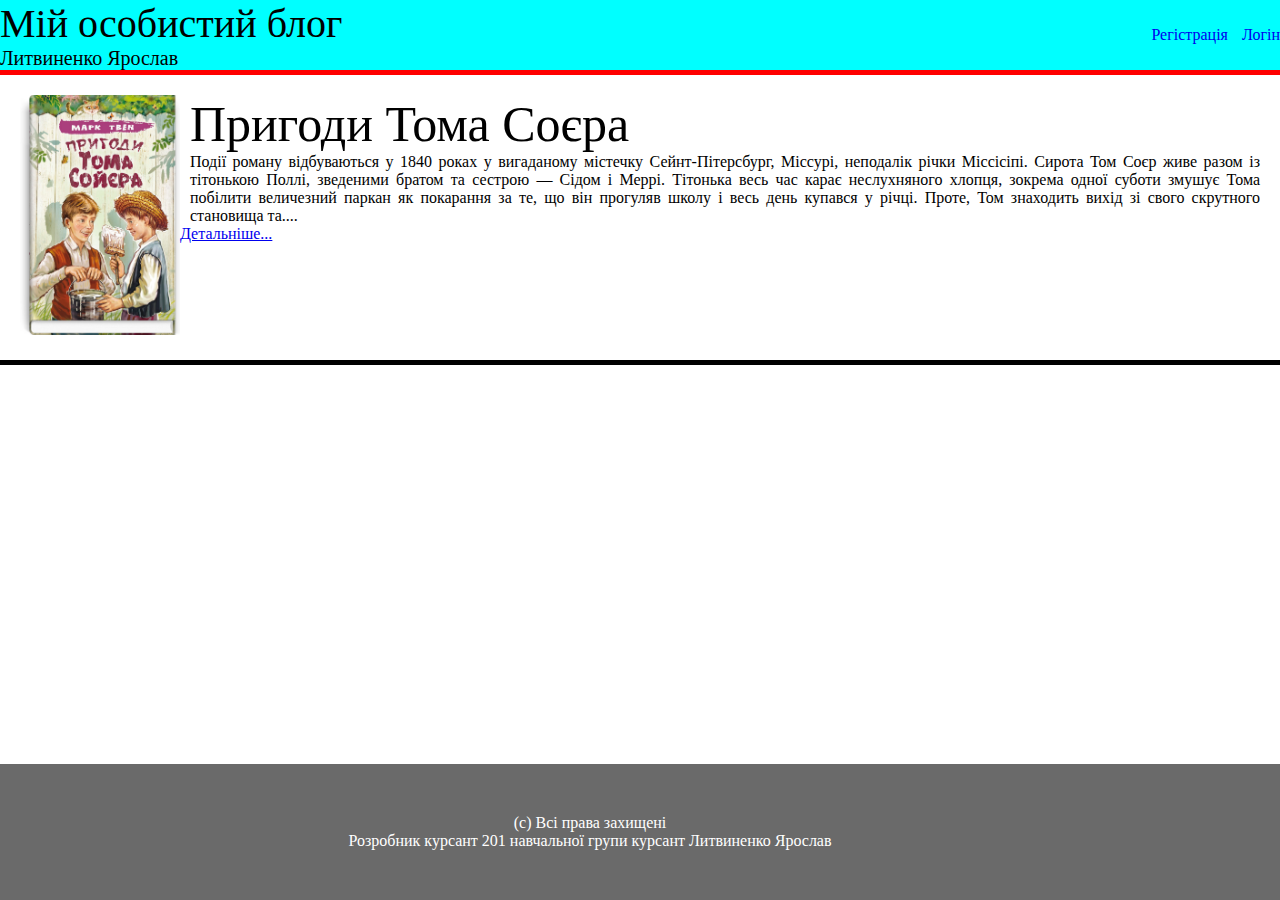
<file: 1.4/index.html>
<!DOCTYPE html>
<html lang="en">
<head>
    <link rel="stylesheet" href="style/style.css">
    <meta charset="UTF-8"> 
    <title>Document</title>
</head>
<body>
    <header> 
        <div class="header_left">
        <p>Мій особистий блог</p>
            <p class="name">Литвиненко Ярослав</p>
        </div>
        <div class="header_right">
            <a class="reg" href="reg.html">Регістрація</a>
            <a class="login" href="log.html">Логін</a>
        </div>
    </header>
    <main>
        
        <div class="main">
        <img class="image" src="img/111.jpg" width="160" height=240" alt="">
        <div class="book__text">
            <p class="book__name">Пригоди Тома Соєра</p>
            <p class="book__global_text">Події роману відбуваються у 1840 роках у вигаданому містечку Сейнт-Пітерсбург, Міссурі, неподалік річки Міссісіпі. Сирота Том Соєр живе разом із тітонькою Поллі, зведеними братом та сестрою — Сідом і Меррі. Тітонька весь час карає неслухняного хлопця, зокрема одної суботи змушує Тома побілити величезний паркан як покарання за те, що він прогуляв школу і весь день купався у річці.

                Проте, Том знаходить вихід зі свого скрутного становища та....</p>

            <a class="book__link" href="book.html">Детальніше...</a>
        </div>
        </div>
    </main>
    <footer  class="absolute">
        <div class="footer__centr">
            <p class="privat1">(с) Всі права захищені</p>
            <p class="privat2">Розробник курсант 201 навчальної групи курсант Литвиненко Ярослав</p>
        </div>
    
    </footer>
</body>
</html>
</file>
<file: 1.4/style/style.css>
*{
margin:0;
padding: 0;

}
body{
margin: 0;
background-color: white;    
border-bottom: solid 5px black;
}
footer{
}
header{
    background-color:aqua;
    margin: 0;
    display: flex;
    justify-content: space-between;
    align-items: center;
    border-bottom: solid 5px red;
    
}
.header_left{
font-size: 40px;
}
.reg{
    text-decoration: none;
    margin-right: 10px;
}
.login{
    text-decoration: none;
    
}
.name{
color:rgb(0, 0, 0);
font-size: 20px;
}
.main{
    display: flex;
    padding: 20px;
    border-bottom: solid 5px white;
}
.book__name{
    text-align: justify;
    color: black;
    font-size: 50px;
    padding-left: 10px;

}
.book__global_text{
    text-align:justify;
    color: black;
    padding-left: 10px;
}
.absolute{
    position:absolute ; 
    bottom: 0;
}


footer{
    display: flex;
    justify-content: center;
    right: 0px;
    left: 0px;
    background-color: rgb(106, 106, 106);
    padding: 50px;
    border-top: solid 5px white;
}
.footer__centr{
    display: block;
    text-align: center;
    padding-right: 100px;
}
.privat1{
    color: white;
    text-align: center;
}
.privat2{
    color: white;
    width: 100%;
}

main1{
    background: linear-gradient(rgba(0,0,0,.3),rgba(0,0,0,.3)), url(1.jfif);
    -webkit-background-size: cover;
    background-size: cover;
    background-attachment: fixed;
    font-family: sans-serif;
}
.lform{
    position: absolute;
    top:  50%;
    left: 50%;
    transform: translate(-50%,-50%);
    background:rgba(0,0,0,.7);
}
.lform h1{
    margin: 30px 100px;
    padding: 0;
    text-align: center;
    color:#fff;
    font-size: 30px;
    text-transform: uppercase;
}
.input-form{
    margin: 15px 40px;
    text-align: center;

}
.input-form input{
    padding: 10px;
    width: 100%;
    color:#fff;
    font-size: 20px;
    background:none;
    outline: none;
    border:1px solid #fff;
    box-sizing: border-box;
}
.input-form input[type="text"]:focus,.input-form input[type="password"]:focus{
    border:1px solid #0fc3f5
}
.input-form input[type="sumbit"]{
    margin-top: 20px;
    text-align: center;
    color:#fff;
    font-weight: bold;
    text-transform: uppercase;
    border:none;
    background: #0fc3f5;
    transition: .3s;
}
.input-form input[type="sumbit"]:hover{
    background:#4442db;
}
.lform a{
    display: block;
    padding: 0 0 30px;
    text-align: center;
    color:#fff;
    text-decoration: none;
    transition: .3s;
}
.lform a:hover{
    color:#0fc3f5;
}
.main__favourite__book{
    font-size: 40px;
    display: block;
    text-align: right;
}
.main__first__text{
    font-size: 40px;
    margin-left: 100px;
}
.main__second__text{
    font-size: 30px;
}
.main__favourite__book__text{
    position: absolute;
    font-size: 20px ;
    top: 125px;
    right: 50px;
    color:green;  
}
.top__main{
    display: flex;
    padding: 20px;
    border-bottom: solid 5px white;
}
.top__main__SECOND{
    position: absolute;
    top: top;
    left: 150px;
    bottom: 450px;

}
.main__my__name__title{
    font-size: 20px ;   
    position: absolute;
    right: 50px;
    top: 150px;
}
.title__SECOND__text{
    text-align: justify;
    color: black;
    padding-top: 20px;
    padding-right: 20px;
    padding-left: 20px;
    padding-bottom: 20px;
    border-bottom:solid 5px white;
}
.korotkyi__opys{
    position: absolute;
    right: 50px;
    color:green;
}

/*THREEEE MAIN*/
.about__author__main_three{
    position: absolute;
    right: 50px;
}
.top__main__THREE{
    position: absolute;
    bottom: 50px;
    left: 150px;
}
.about__author__main_three{
    color:green;
}


.main__zmist{
    position: absolute;
    font-size: 30px;
    left: 30px;
    color:red;
    border-bottom:solid red;
}
.main__rozdil{
    margin-top: 40px;
    margin-bottom: 200px;
    margin-left: 75px;
    font-size: 25px;
}
.rozdil_one{
    color:blue;
}
.rozdil_two{
    color:blue;
}
.rozdil_three{
    color:blue;
}
</file>
